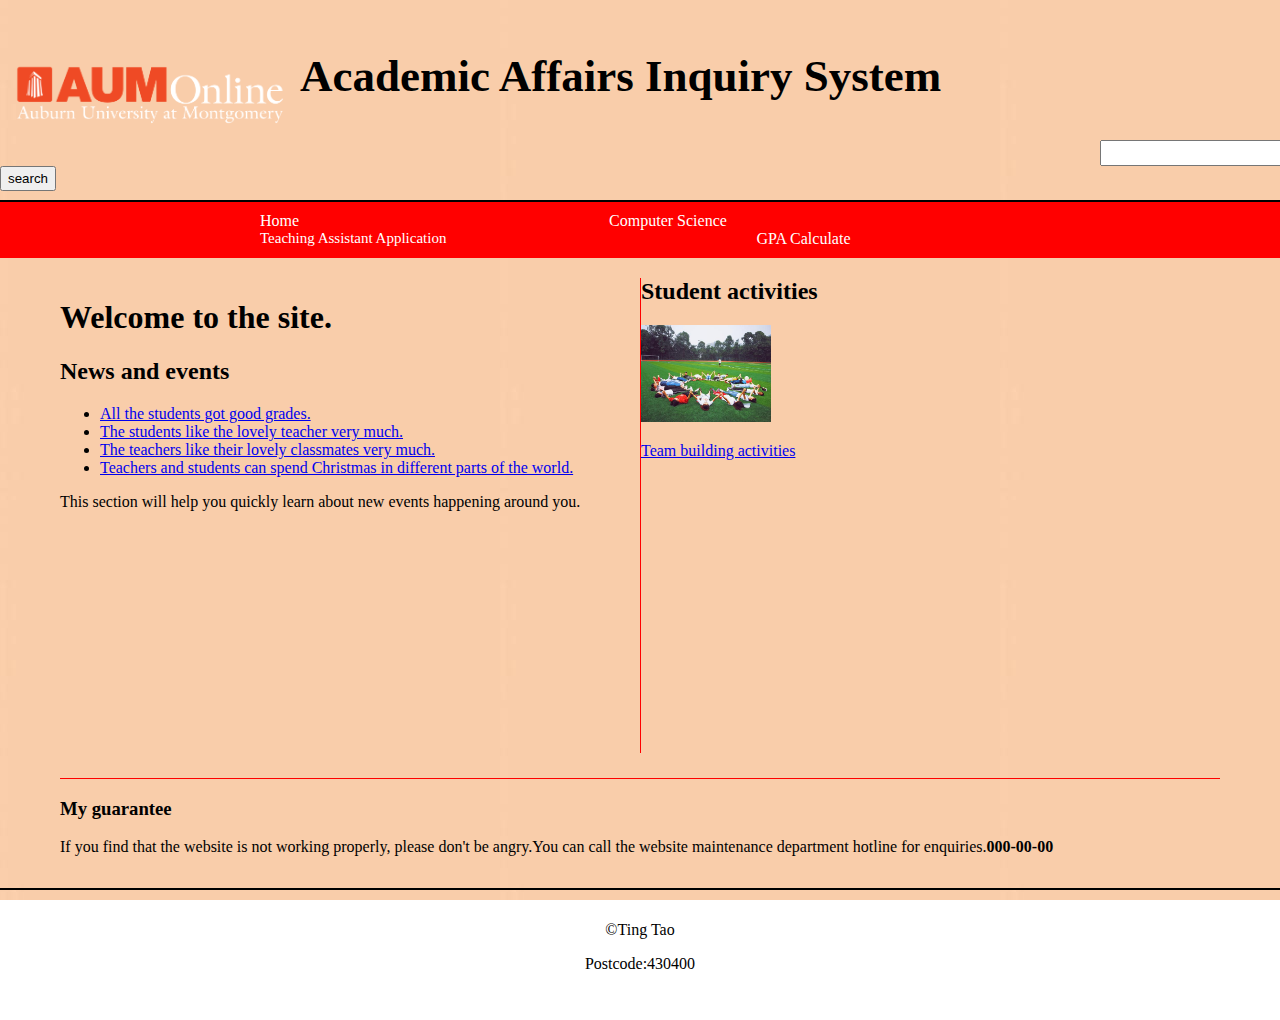
<file: classproject/index.html>
<!DOCTYPE html>

<html lang="en">
<head>
	<meta charset="utf-8" />
	<title>Academic Affairs Inquiry System</title>
    <link rel="stylesheet" href="style/index.css">
    <script>
        function submit(){
            window.location.href="https://www.baidu.com/";
        }
    </script>
</head>
<body>
    <header>
        <img style="width: 300px;float: left;margin-left: auto" src="image/logo1.png">
        <h1 style="font-size: 45px;margin-top: 50px">Academic Affairs Inquiry System</h1>
        <input type="text" style="height: 20px;margin-left: 1100px"><input onclick="submit()" type="button" value="search" style="height: 25px">
    </header>
             <div>
        <nav id="nav_menu">
    <ul>
        <li style="margin-right: 90px"class="b2"><a href="index.html" class="b1">Home</a>
        </li>
        <li style="margin-right: 90px" class="b2"><a href="computer.html"  class="b1">Computer Science</a>
            <ul>
                <li><a href="#" class="b1" style="font-size: 15px">Program description</a></li>
                <li><a href="#" class="b1" style="font-size: 15px">Points of pride</a></li>
                <li><a href="#" class="b1" style="font-size: 15px">Degree to work</a></li>
                <li><a href="#" class="b1" style="font-size: 15px">Information</a></li>
            </ul>
        </li>
        <li style="margin-right: 90px;font-size: 15px" class="b2"><a href="form.html" class="b1">Teaching Assistant Application</a>
            <ul>
                <li class="b2"><a style="font-size: 10px" href="#" class="b1">About us </a></li>
                <li class="b2"><a style="font-size: 10px" href="#" class="b1">Input information</a></li>
                <li class="b2"><a style="font-size: 10px" href="#" class="b1">Email us</a></li>
            </ul>
        </li>
        
        <li style="margin-right: 25px" class="b2"><a href="GPA.html" class="b1">GPA Calculate</a>
        <ul>
            <li class="b2"><a style="font-size: 12px" href="#" class="b1">Calculate grades</a></li>
            <li class="b2"><a style="font-size: 12px" href="#" class="b1">Contact us</a></li>
        </ul>
        </li>
            </ul>
  </nav>
    </div>
    <main>
        <div style="width: 100%;height: 500px;border-bottom: 1px solid
                    red">
            <div style="width: 50%;height: 475px;border-right: 1px solid red;float: left">
            <h1>Welcome to the site. </h1>
            <h2>News and events</h2>
                <ul>
                <li><a href="#.html">All the students got good grades.</a></li>
                <li><a href="#.html">The students like the lovely teacher very much.</a></li>
                <li><a href="#.html">The teachers like their lovely classmates very much.</a></li>
                <li><a href="#">Teachers and students can spend Christmas in different parts of the world.</a></li>
                </ul>
            <p>This section will help you quickly learn about new events happening around you.</p>
            
        </div>
            <div>
            <h2>Student activities</h2>
            <img src="image/activity.jpg"width=130px/>
            <p><a href="activity.html">Team building activities</a></p>
            </div>
    </div>
            <h3>My guarantee</h3>

            <p>If you find that the website is not working properly, please don't be angry.You can call the website maintenance department hotline for enquiries.<strong>000-00-00</strong></p>	
        
    </main>
    <footer>
        
        
            <p>&copy;Ting Tao</p>
            <p>Postcode:430400</p>
        
       
    </footer>
  </body>
  </html>
</file>
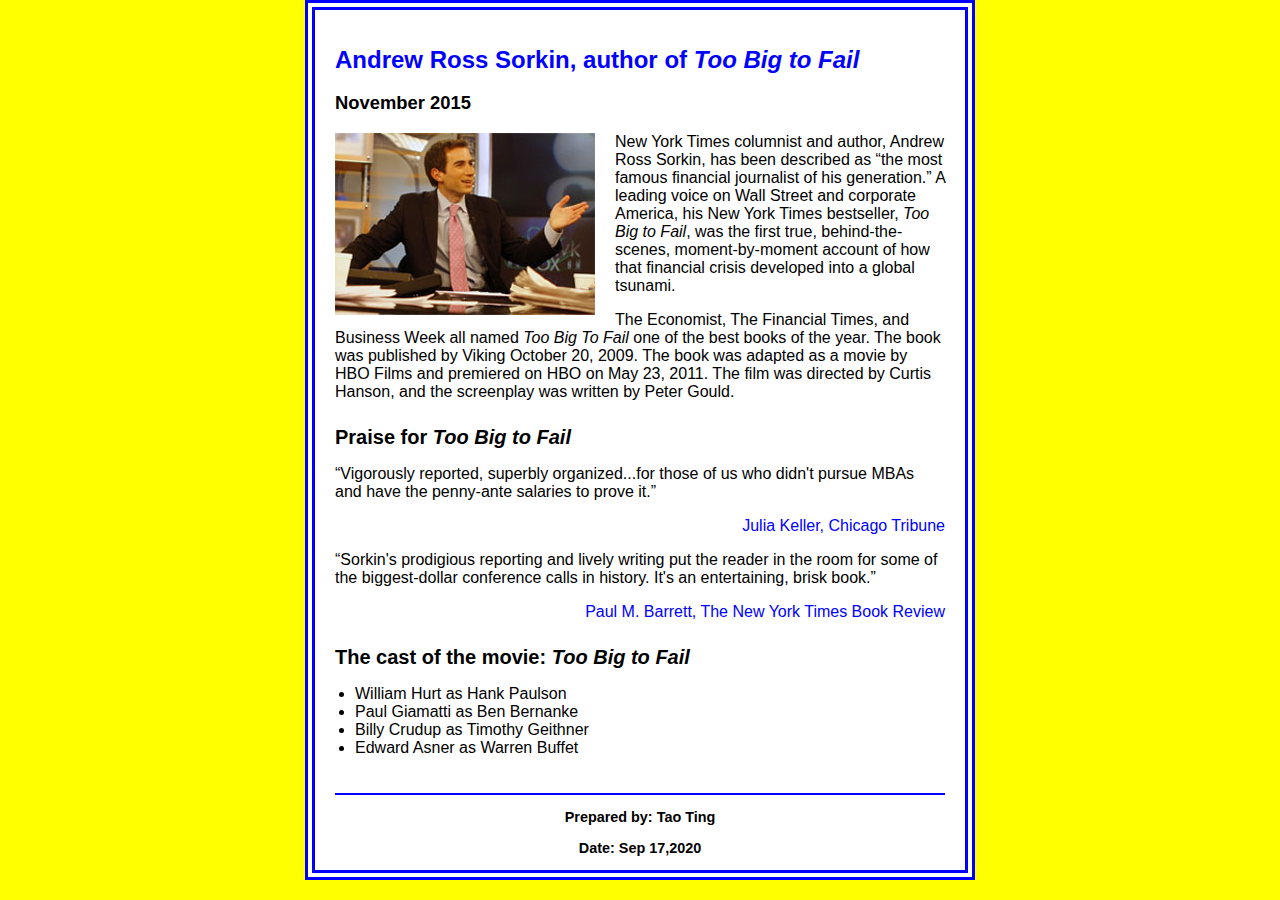
<file: Week3/index.html>
<!DOCTYPE html>
<html lang="en">

<head>
	<meta charset="utf-8">
	<title>San Joaquin Valley Town Hall</title>
	<link rel="stylesheet" href="index.css">

</head>
<body>
	<main>
		<h1>Andrew Ross Sorkin, author of <i>Too Big to Fail</i></h1>
		<h3>November 2015</h3>
		<img src="sorkin_desk260.jpg" alt="Andrew Ross Sorkin" width="260">
		<p>New York Times columnist and author, Andrew Ross Sorkin, has been described as <q>the most famous financial journalist of his generation.</q> A leading voice on Wall Street and corporate America, his New York Times bestseller, <i>Too Big to Fail</i>, was the first true, behind-the-scenes, moment-by-moment account of how that financial crisis developed into a global tsunami.</p>
		<p>The Economist, The Financial Times, and Business Week all named <i>Too Big To Fail</i> one of the best books of the year. The book was published by Viking October 20, 2009. The book was adapted as a movie by HBO Films and premiered on HBO on May 23, 2011. The film was directed by Curtis Hanson, and the screenplay was written by Peter Gould.</p>
		
		<h2>Praise for <i>Too Big to Fail</i></h2>
		<blockquote>&ldquo;Vigorously reported, superbly organized...for those of us who didn't pursue MBAs and have the penny-ante salaries to prove it.&rdquo;</blockquote>
		<p class="hbue" id="cite1"><cite>Julia Keller, Chicago Tribune</cite></p>
		<blockquote>&ldquo;Sorkin's prodigious reporting and lively writing put the reader in the room for some of the biggest-dollar conference calls in history. It's an entertaining, brisk book.&rdquo;</blockquote>
		<p class="hbue" id="cite2"><cite>Paul M. Barrett, The New York Times Book Review</cite></p>
		
		<h2>The cast of the movie: <i>Too Big to Fail</i></h2>
		<ul>
			<li>William Hurt as Hank Paulson</li>
			<li>Paul Giamatti as Ben Bernanke</li>
			<li>Billy Crudup as Timothy Geithner</li>
			<li>Edward Asner as Warren Buffet</li>
		</ul>
	</main>
	<footer>
		<p>Prepared by: Tao Ting</p>
		<p>Date: Sep 17,2020</p>
	</footer>
</body>
</html>
</file>
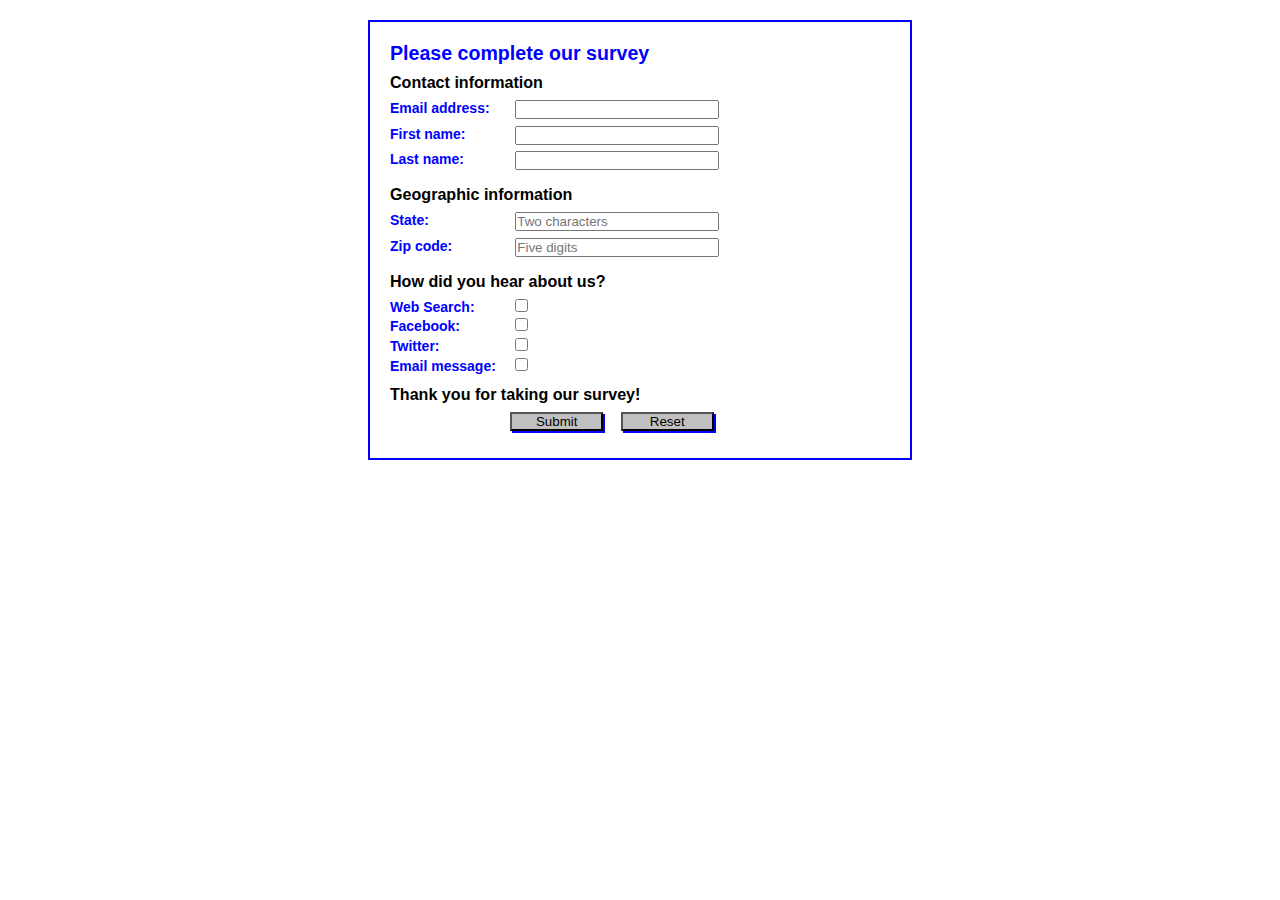
<file: Week4 survey/index.html>
<!DOCTYPE HTML>
<html lang="en">
<head>
	<meta charset="utf-8">
    <title>Complete a Form</title>
    <style>
    	* {
    		margin: 0;
    		padding: 0;
    	}
		body {
			font: 87.5% Arial, Helvetica, sans-serif;
			width: 500px;
		    margin: 20px auto;
		    padding: 20px;
		    border: 2px solid blue;
		}
		h1 {
			color: blue; 
			font-size: 140%;
		}
		h2 {
			font-size: 115%;
			padding: .5em 0;
		}
		label {
			color: blue;
			float: left;
			width: 8em;
			font-weight: bold;
			text-align: left;
		}
		input {
			width: 15em;
			margin: 0 0 .5em 1em;
		}
		#button, #reset {
			width: 7em;
			background-color: silver;
			box-shadow: 2px 2px 0 blue; }
		#button {
			margin-left: 9em;
		}
        input[type="checkbox"] {
            width: 13px;
        }
	</style>
</head>

<body>
<h1>Please complete our survey</h1>
<form name="myform" action="survey.php" method="post">
	
	<h2>Contact information</h2>
	<label for="email">Email address:</label>
    <input type="email" name="email" id="email"><br>
    <label for="firstname">First name:</label>
    <input type="text" name="firstname" id="firstname"><br>
    <label for="lastname">Last name:</label>
    <input type="text" name="lastname" id="lastname"><br>
    
    <h2>Geographic information</h2>
    <label for="state">State:</label>
    <input type="text" name="state" id="state" placeholder="Two characters" pattern="[A-Za-z]{2}"><br>
    <label for="zipcode">Zip code:</label>
    <input type="text" name="zipcode" id="zipcode" placeholder="Five digits" pattern="\d{5}"><br>
    
    <h2>How did you hear about us?</h2>
    <label for="websearch">Web Search:</label>
    <input type="checkbox" value="websearch" name="websearch" id="websearch"><br>
    <label for="facebook">Facebook:</label>
    <input type="checkbox" value="facebook" name="facebook" id="facebook"><br>
    <label for="twitter">Twitter:</label>
    <input type="checkbox" value="twitter" name="twitter" id="twitter"><br>
    <label for="emailmessage">Email message:</label>
    <input type="checkbox" value="emailmessage" name="emailmessage" id="emailmessage"><br>
    
    <h2>Thank you for taking our survey!</h2>
    <input type="submit" name="button" id="button" value="Submit">
    <input type="reset" name="reset" id="reset"> 
</form>
</body>
</html>
</file>
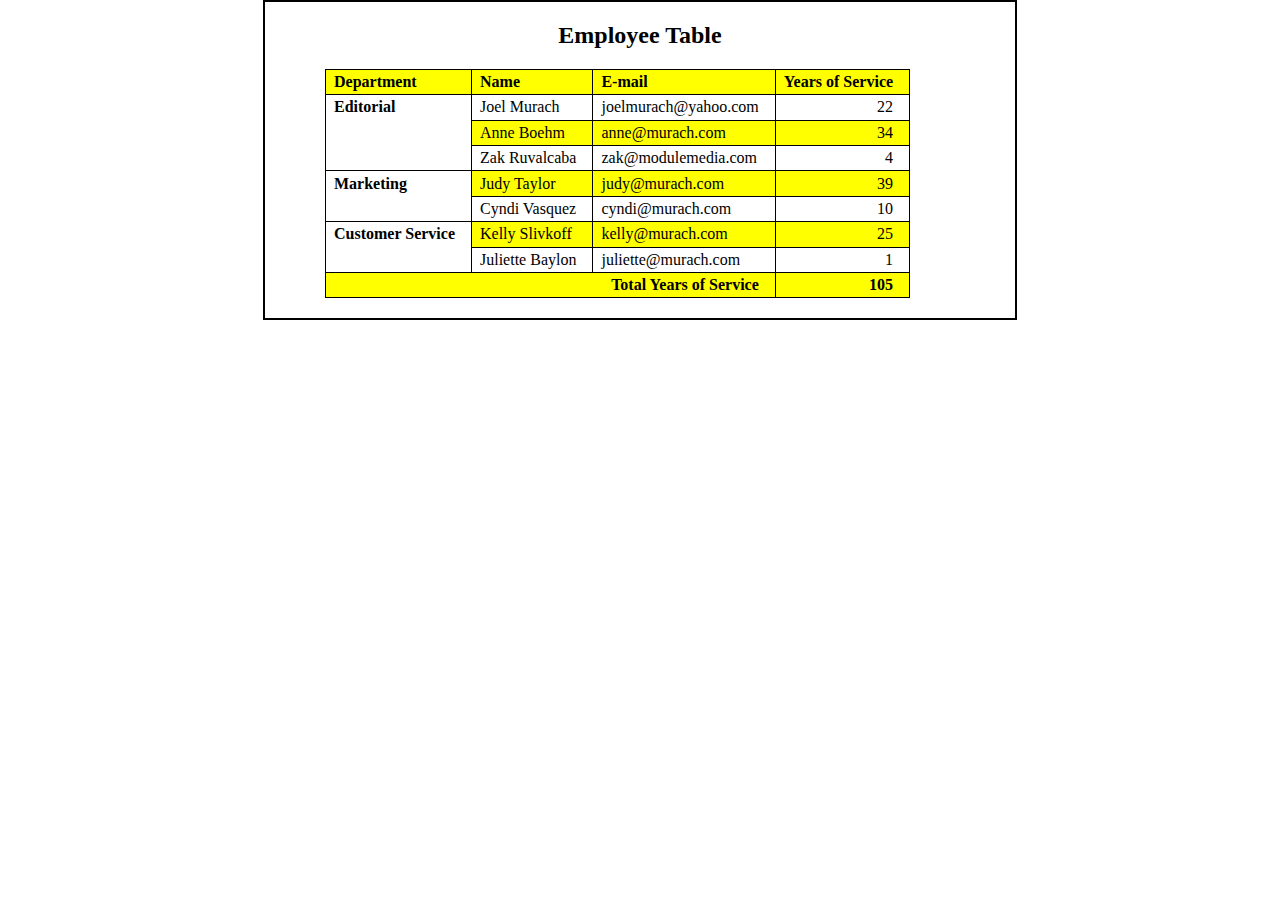
<file: Week4 table/index.html>
<!DOCTYPE html>
<html>
<head>
    <meta charset="utf-8">
    <title>Employee table</title>
	<style>
		body {
			width: 750px;
			margin: 0 auto;
            font-family: "Times New Roman";
            border: 2px solid black;
		}
		table {
			border-collapse: collapse;
			border: 1px solid black;
			margin: 20px;
		}
		thead {
			background-color: yellow;
		}
		th, td {
			border: 1px solid black;
			padding: .2em 1em .2em .5em;
			text-align: left;
			vertical-align: middle;
		}
		.right {
			text-align: right;
		}
		tbody tr:nth-child(even) td {
			background-color: yellow;
		}
        figcaption {
            text-align: center;
        }
        .rowspan {
            background-color: white !important;
            font-weight: bold;
            vertical-align: top;
        }
        .colspan {
            text-align: right;
            font-weight: bold;
        }
	</style>
</head>

<body>
    <figure>
    <figcaption><h2>Employee Table</h2></figcaption>
<table>
    <thead>
		<tr>
            <th>Department</th>
			<th>Name</th>
			<th>E-mail</th>
			<th class="right">Years of Service</th>
		</tr>
	</thead>
	<tbody>
		<tr>
            <td rowspan="3" class="rowspan">Editorial</td>
			<td>Joel Murach</td>
			<td>joelmurach@yahoo.com</td>
			<td class="right">22</td>
		</tr>
		<tr>
			<td>Anne Boehm</td>
			<td>anne@murach.com</td>
			<td class="right">34</td>
		</tr>
		<tr>
			<td>Zak Ruvalcaba</td>
			<td>zak@modulemedia.com</td>
			<td class="right">4</td>
		</tr>
		<tr>
            <td rowspan="2" class="rowspan">Marketing</td>
			<td>Judy Taylor</td>
			<td>judy@murach.com</td>
			<td class="right">39</td>
		</tr>
		<tr>
			<td>Cyndi Vasquez</td>
			<td>cyndi@murach.com</td>
			<td class="right">10</td>
		</tr>
		<tr>
            <td rowspan="2" class="rowspan">Customer Service</td>
			<td>Kelly Slivkoff</td>
			<td>kelly@murach.com</td>
			<td class="right">25</td>
		</tr>
		<tr>
			<td>Juliette Baylon</td>
			<td>juliette@murach.com</td>
			<td class="right">1</td>
		</tr>
        <tr>
             <td colspan="3" class="colspan">Total Years of Service</td>
             <td class="colspan">105</td>
          </tr>
	</tbody>
</table>
    </figure>
</body>
</html>
</file>
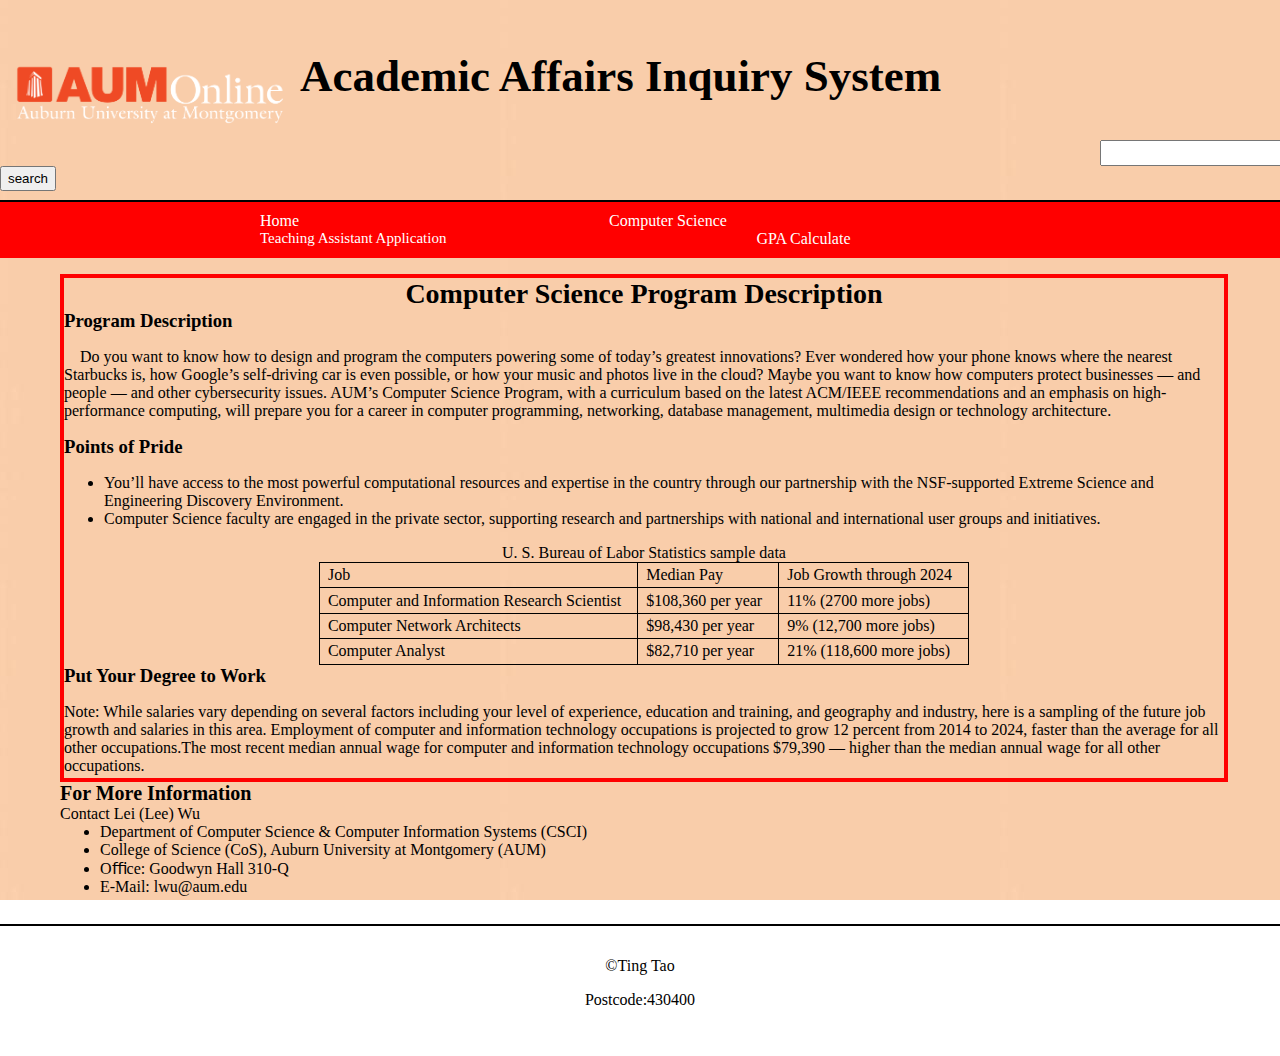
<file: classproject/computer.html>
<!DOCTYPE html>

<html lang="en">
<head>
	<meta charset="utf-8" />
	<title>Computer</title>
    <link rel="stylesheet" href="style/index.css">
    <link rel="stylesheet" href="style/computer.css">
    <script>
        function submit(){
            window.location.href="https://www.baidu.com/";
        }
    </script>
</head>
<body>
    <header>
        <img style="width: 300px;float: left;margin-left: auto" src="image/logo1.png">
        <h1 style="font-size: 45px;margin-top: 50px">Academic Affairs Inquiry System</h1>
        <input type="text" style="height: 20px;margin-left: 1100px"><input onclick="submit()" type="button" value="search" style="height: 25px">
    </header>
             <div>
        <nav id="nav_menu">
    <ul>
        <li style="margin-right: 90px"class="b2"><a href="index.html" class="b1">Home</a>
        </li>
        <li style="margin-right: 90px" class="b2"><a href="computer.html"  class="b1">Computer Science</a>
            <ul>
                <li><a href="#" class="b1" style="font-size: 15px">Program description</a></li>
                <li><a href="#" class="b1" style="font-size: 15px">Points of pride</a></li>
                <li><a href="#" class="b1" style="font-size: 15px">Degree to work</a></li>
                <li><a href="#" class="b1" style="font-size: 15px">Information</a></li>
            </ul>
        </li>
        <li style="margin-right: 90px;font-size: 15px" class="b2"><a href="form.html" class="b1">Teaching Assistant Application</a>
            <ul>
                <li class="b2"><a style="font-size: 10px" href="#" class="b1">About us </a></li>
                <li class="b2"><a style="font-size: 10px" href="#" class="b1">Input information</a></li>
                <li class="b2"><a style="font-size: 10px" href="#" class="b1">Email us</a></li>
            </ul>
        </li>
        
        <li style="margin-right: 25px" class="b2"><a href="GPA.html" class="b1">GPA Calculate</a>
        <ul>
            <li class="b2"><a style="font-size: 12px" href="#" class="b1">Calculate grades</a></li>
            <li class="b2"><a style="font-size: 12px" href="#" class="b1">Contact us</a></li>
        </ul>
        </li>
            </ul>
  </nav>
    </div>
    <main>
            <div style="float: left;width: 100%;height: 500px;border: 4px solid red">
            <h6 style="font-size: 28px;text-align: center;margin-bottom: inherit;margin-top: inherit"><B>Computer Science Program Description</B></h6>
            <h3 style="margin-bottom: 0px;margin-top: 0px">Program Description</h3>
            <p>&nbsp;&nbsp;&nbsp;&nbsp;Do you want to know how to design and program the computers powering some of today’s greatest innovations? Ever wondered how your phone knows where the nearest Starbucks is, how Google’s self-driving car is even possible, or how your music and photos live in the cloud? Maybe you want to know how computers protect businesses — and people — and other cybersecurity issues. AUM’s Computer Science Program, with a curriculum based on the latest ACM/IEEE recommendations and an emphasis on high-performance computing, will prepare you for a career in computer programming, networking, database management, multimedia design or technology architecture.</p>
                <h3 style="margin-bottom: 0px;margin-top: 0px">Points of Pride</h3>
            <ul>
                <li>You’ll have access to the most powerful computational resources and expertise in the country through our partnership with the NSF-supported Extreme Science and Engineering Discovery Environment.</li>
                <li>Computer Science faculty are engaged in the private sector, supporting research and partnerships with national and international user groups and initiatives.</li>
            </ul>     
        
            <figcaption align="center">U. S. Bureau of Labor Statistics sample data</figcaption>
            <table style="text-align: center;border: 1px solid black;" align="center">
                <style>
                    td{
                     border: 1px solid black;
			         padding: .2em 1em .2em .5em;
			         text-align: left;
			         vertical-align: middle;
		            }
                    table {
			         border-collapse: collapse;
			         border: 1px solid black;
			         
		            }
                </style>
                <tr>
                    <td>Job</td>
                    <td>Median Pay</td>
                    <td>Job Growth through 2024 </td>
                </tr>
                 <tr>
                    <td>Computer and Information Research Scientist</td>
                    <td>$108,360 per year</td>
                    <td>11% (2700 more jobs)</td>
                </tr>
                 <tr>
                    <td>Computer Network Architects</td>
                    <td>$98,430 per year</td>
                    <td>9% (12,700 more jobs)</td>
                </tr>
                 <tr>
                    <td>Computer Analyst</td>
                    <td>$82,710 per year</td>
                    <td>21% (118,600 more jobs)</td>
                </tr>
            </table>
       
            <h3 style="margin-bottom: 0px;margin-top: 0px">Put Your Degree to Work</h3>
            <p >Note: While salaries vary depending on several factors including your level of experience, education and training, and geography and industry, here is a sampling of the future job growth and salaries in this area. Employment of computer and information technology occupations is projected to grow 12 percent from 2014 to 2024, faster than the average for all other occupations.The most recent median annual wage for computer and information technology occupations $79,390 — higher than the median annual wage for all other occupations.</p>
        </div>
            <h6 style="margin-bottom: inherit;margin-top: inherit;font-size: 20px">For More Information</h6>
            <p style="margin-bottom: inherit;margin-top: inherit">Contact Lei (Lee) Wu</p>
            <ul style="margin-bottom: inherit;margin-top: inherit">
                <li style="margin-bottom: inherit;margin-top: inherit">Department of Computer Science & Computer Information Systems (CSCI)</li>
                <li style="margin-bottom: inherit;margin-top: inherit">College of Science (CoS), Auburn University at Montgomery (AUM)</li>
                <li style="margin-bottom: inherit;margin-top: inherit">Oﬃce: Goodwyn Hall 310-Q</li>
                <li style="margin-bottom: inherit;margin-top: inherit">E-Mail: lwu@aum.edu</li>
            </ul>
        
    </main>
     <footer>
        
        
            <p>&copy;Ting Tao</p>
            <p>Postcode:430400</p>
        
       
    </footer>
  </body>
  </html>
</file>
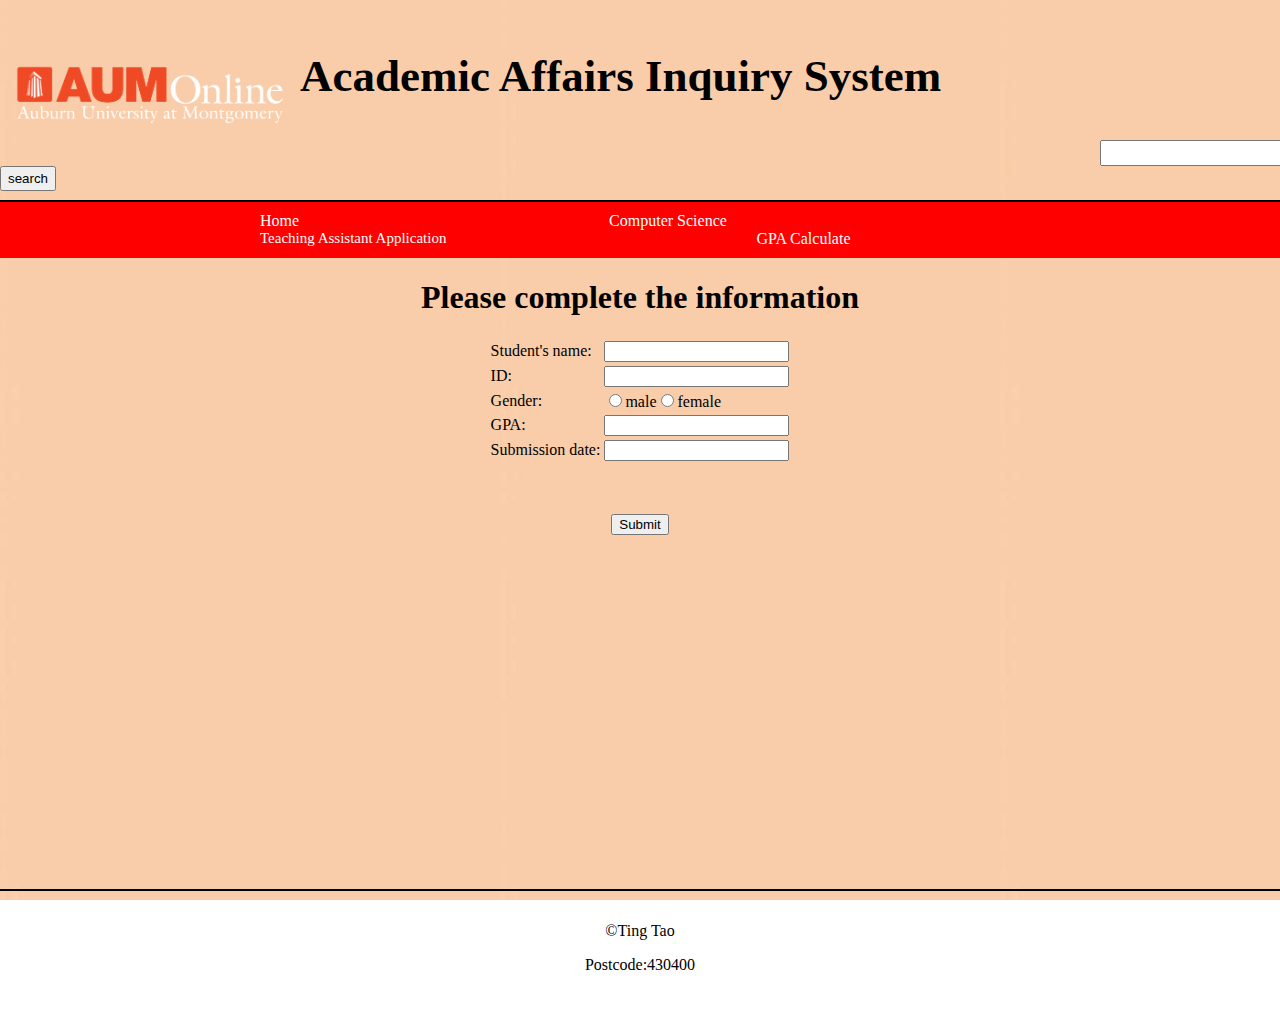
<file: classproject/form.html>
<!DOCTYPE html>

<html lang="en">
<head>
	<meta charset="utf-8" />
	<title>Form</title>
    <link rel="stylesheet" href="style/index.css">
    <link rel="stylesheet" href="style/form.css">
    <script>
        function submit(){
            window.location.href="https://www.baidu.com/";
        }
        function submit_form(){
            window.location.href="survey_data.html";
        }
    </script>
</head>
<body>
    <header>
        <img style="width: 300px;float: left;margin-left: auto" src="image/logo1.png">
        <h1 style="font-size: 45px;margin-top: 50px">Academic Affairs Inquiry System</h1>
        <input type="text" style="height: 20px;margin-left: 1100px"><input onclick="submit()" type="button" value="search" style="height: 25px">
    </header>
             <div>
        <nav id="nav_menu">
    <ul>
        <li style="margin-right: 90px"class="b2"><a href="index.html" class="b1">Home</a>
        </li>
        <li style="margin-right: 90px" class="b2"><a href="computer.html"  class="b1">Computer Science</a>
            <ul>
                <li><a href="#" class="b1" style="font-size: 15px">Program description</a></li>
                <li><a href="#" class="b1" style="font-size: 15px">Points of pride</a></li>
                <li><a href="#" class="b1" style="font-size: 15px">Degree to work</a></li>
                <li><a href="#" class="b1" style="font-size: 15px">Information</a></li>
            </ul>
        </li>
        <li style="margin-right: 90px;font-size: 15px" class="b2"><a href="form.html" class="b1">Teaching Assistant Application</a>
            <ul>
                <li class="b2"><a style="font-size: 10px" href="#" class="b1">About us </a></li>
                <li class="b2"><a style="font-size: 10px" href="#" class="b1">Input information</a></li>
                <li class="b2"><a style="font-size: 10px" href="#" class="b1">Email us</a></li>
            </ul>
        </li>
        
        <li style="margin-right: 25px" class="b2"><a href="GPA.html" class="b1">GPA Calculate</a>
        <ul>
            <li class="b2"><a style="font-size: 12px" href="#" class="b1">Calculate grades</a></li>
            <li class="b2"><a style="font-size: 12px" href="#" class="b1">Contact us</a></li>
        </ul>
        </li>
            </ul>
  </nav>
    </div>
    <main>
        <div align="center">
            <h1>Please complete the information</h1>
            <table>
                <tr>
                    <td>Student's name:</td>
                    <td><input type="text"></td>
                </tr>
                <tr>
                    <td>ID:</td>
                    <td><input type="text"</td>
                </tr>
                <tr>
                    <td>Gender:</td>
                    <td><input type="radio" name="radiogroup1">male<input type="radio" name="radiogroup1">female</td>
                </tr>
                <tr>
                    <td>GPA:</td>
                    <td><input type="text"></td>
                </tr>
                <tr>
                    <td>Submission date:</td>
                    <td><input type="text"></td>
                </tr>
            </table>
            <input type="button" value="Submit" style="margin-top: 50px" onclick="submit_form()">
        </div>
    </main>
     <footer>
        
        
            <p>&copy;Ting Tao</p>
            <p>Postcode:430400</p>
        
       
    </footer>
  </body>
  </html>
</file>
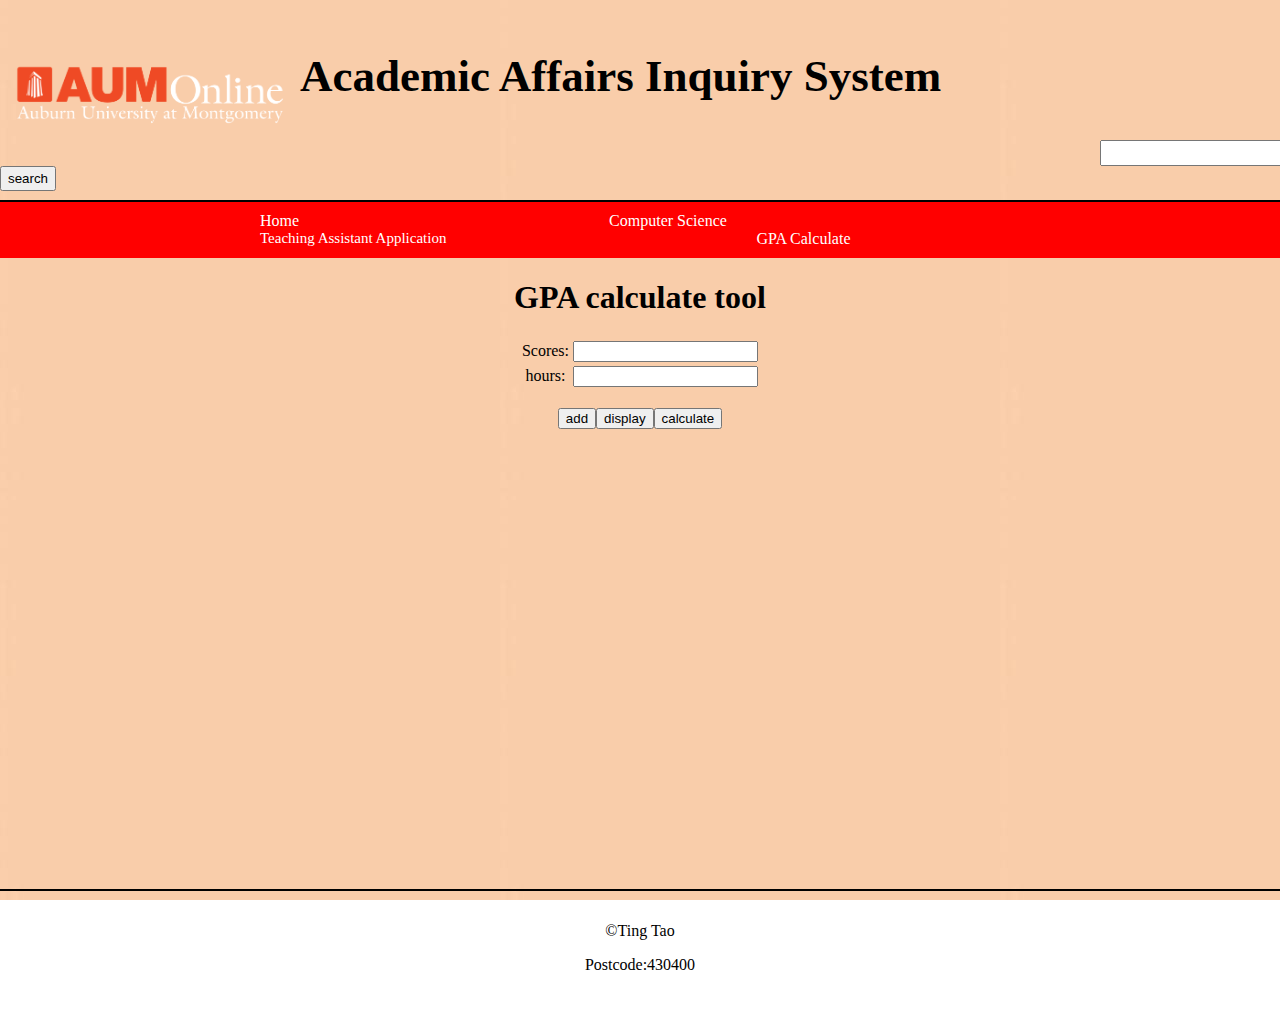
<file: classproject/GPA.html>
<!DOCTYPE html>

<html lang="en">
<head>
	<meta charset="utf-8" />
	<title>GPA</title>
    <link rel="stylesheet" href="style/index.css">
    <link rel="stylesheet" href="style/gpa.css">
    <script>
        function submit(){
            window.location.href="https://www.baidu.com/";
        }
    </script>
    <script src="js/gpa.js"></script>
</head>
<body>
    <header>
        <img style="width: 300px;float: left;margin-left: auto" src="image/logo1.png">
        <h1 style="font-size: 45px;margin-top: 50px">Academic Affairs Inquiry System</h1>
        <input type="text" style="height: 20px;margin-left: 1100px"><input onclick="submit()" type="button" value="search" style="height: 25px">
    </header>
              <div>
        <nav id="nav_menu">
    <ul>
        <li style="margin-right: 90px"class="b2"><a href="index.html" class="b1">Home</a>
        </li>
        <li style="margin-right: 90px" class="b2"><a href="computer.html"  class="b1">Computer Science</a>
            <ul>
                <li><a href="#" class="b1" style="font-size: 15px">Program description</a></li>
                <li><a href="#" class="b1" style="font-size: 15px">Points of pride</a></li>
                <li><a href="#" class="b1" style="font-size: 15px">Degree to work</a></li>
                <li><a href="#" class="b1" style="font-size: 15px">Information</a></li>
            </ul>
        </li>
        <li style="margin-right: 90px;font-size: 15px" class="b2"><a href="form.html" class="b1">Teaching Assistant Application</a>
            <ul>
                <li class="b2"><a style="font-size: 10px" href="#" class="b1">About us </a></li>
                <li class="b2"><a style="font-size: 10px" href="#" class="b1">Input information</a></li>
                <li class="b2"><a style="font-size: 10px" href="#" class="b1">Email us</a></li>
            </ul>
        </li>
        
        <li style="margin-right: 25px" class="b2"><a href="GPA.html" class="b1">GPA Calculate</a>
        <ul>
            <li class="b2"><a style="font-size: 12px" href="#" class="b1">Calculate grades</a></li>
            <li class="b2"><a style="font-size: 12px" href="#" class="b1">Contact us</a></li>
        </ul>
        </li>
            </ul>
  </nav>
    </div>
    <main style="text-align: center">
        <h1>GPA calculate tool</h1>
        <table align="center">
            <tr>
                <td>Scores:</td>
                <td><input type="text" id="scores"></td>
            </tr>
            <tr>
                <td>hours:</td>
                <td><input type="text" id="hours"></td>
            </tr>
        </table>
      <table id="scores_table">
        </table><br>
        <input type="button" value="add" id="add"><input type="button" value="display" id="display"><input type="button" value="calculate" id="calculate">
    </main>
     <footer>
        
        
            <p>&copy;Ting Tao</p>
            <p>Postcode:430400</p>
        
       
    </footer>
  </body>
  </html>
</file>
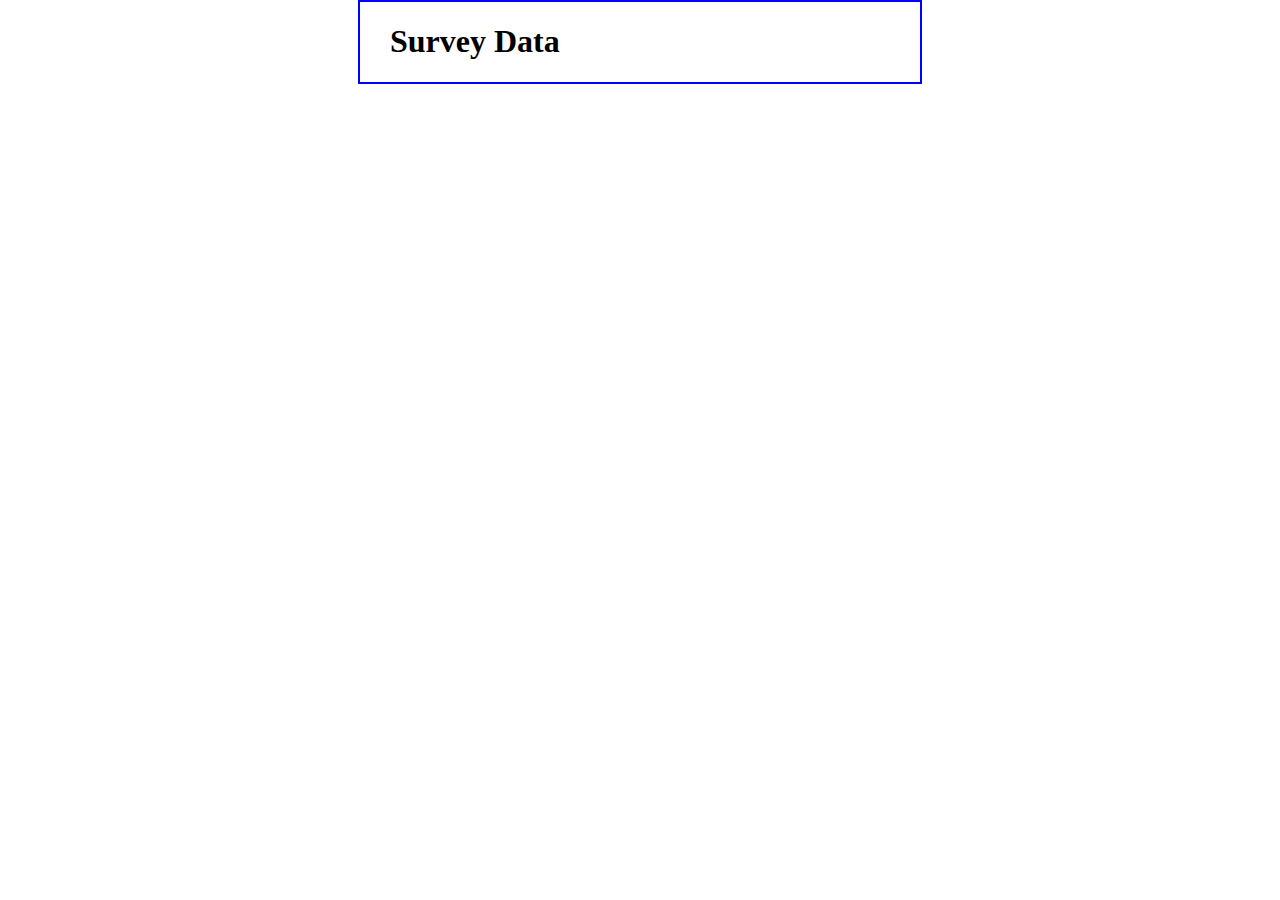
<file: classproject/survey_data.html>
<!DOCTYPE html>
<html>
<head>
<title>Survey Data</title>
<style>
    body {
    	width: 500px;
    	margin: 0 auto;
    	padding: 0 30px;
    	border: 2px solid blue;
    }
    dt {
        font-weight: bold;
    }
</style>
<script type="text/javascript">
//<![CDATA[
var decode = function ( text ) {
    text = text.replace(/\+/g, " ");
    text = text.replace(/%[a-fA-F0-9]{2}/g, 
        function ( text ) {
            return String.fromCharCode( "0x" + text.substr(1,2));
        }
    );
    return text;
}
    
var display_data = function () {
    var query = location.search.replace("?", "");
    if ( query == "" ) return;
    
    var fields = query.split("&");
    
    if ( fields.length == 0 ) {
        document.write("<p>No data was submitted.</p>");
    } else {
        document.write("<dl>");
        var field_parts;
        for ( var i in fields ) {
            field_parts = fields[i].split("=");
            field_parts[0] = decode( field_parts[0] );
            field_parts[1] = decode( field_parts[1] );
            document.write("<dt>" + field_parts[0] + "</dt>");
            document.write("<dd>" + field_parts[1] + "</dd>");
        }
        document.write("</dl>");
    }
}
//]]>
</script>
</head>

<body>
    <h1>Survey Data</h1>
    <script>display_data();</script>
</body>
</html>
</file>
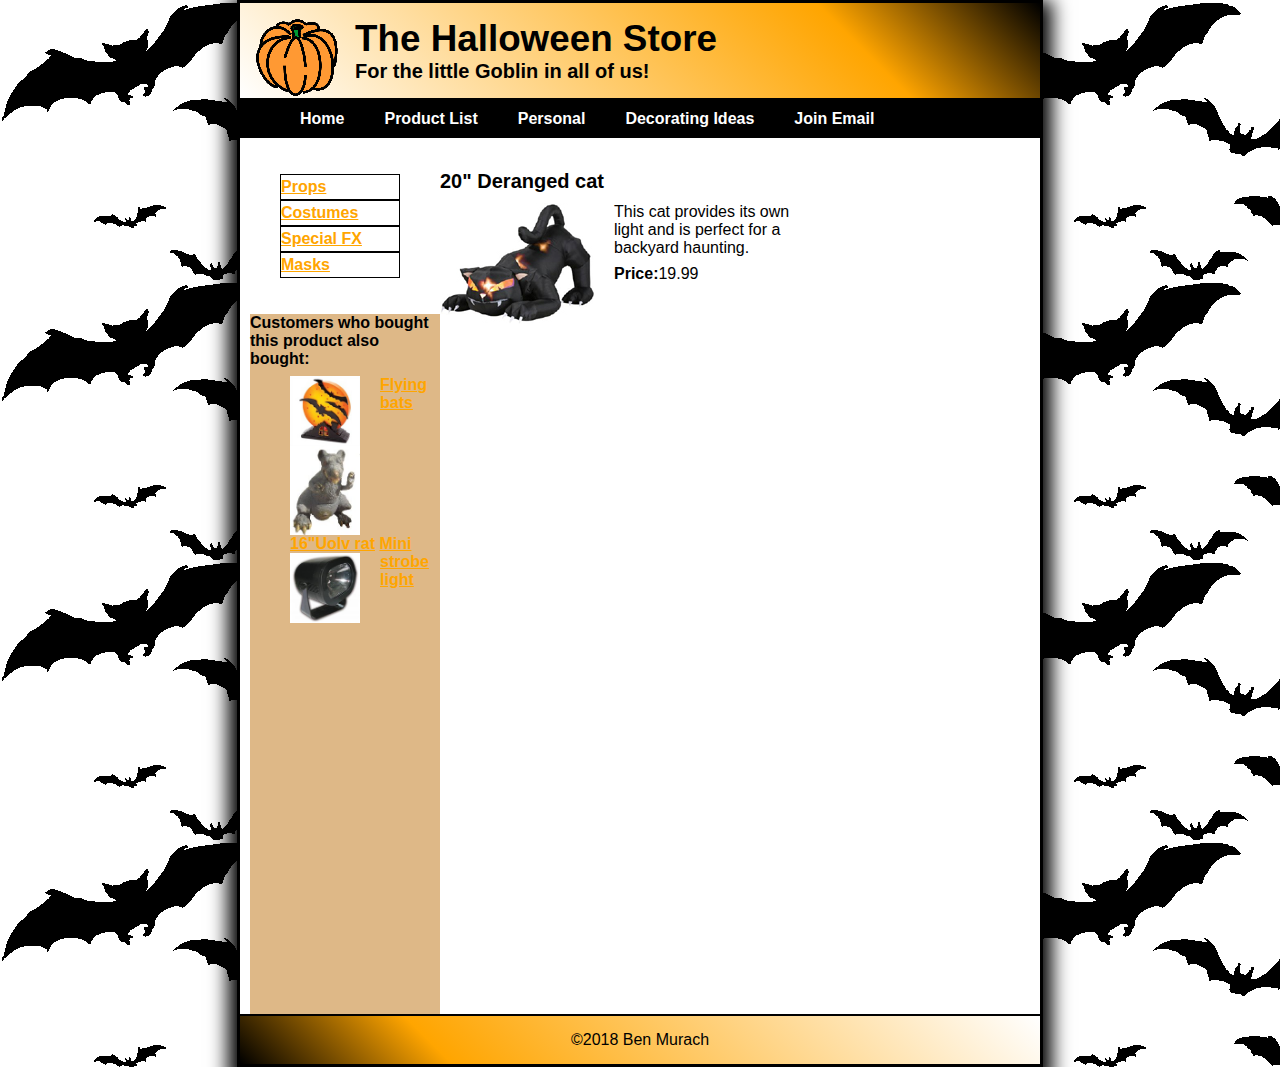
<file: Homework1-Tao Ting/cat.html>
<!DOCTYPE html>

<html lang="en">
<head>
	<meta charset="utf-8" />
	<title>Halloween Store</title>
    <link rel="stylesheet"href="main.css">
    <link rel="stylesheet"href="product.css">
</head>

<body>
    <header>
      <img src="images/pumpkin.gif"/>
      <h2>The Halloween Store</h2>
      <h3>For the little Goblin in all of us!</h3>
    </header>
    
    <main>
            <nav id="nav_menu">
        <ul>
            <li><a href="index.html">Home</a></li>
            <li><a href="#">Product List</a></li>
            <li><a href="members.html"class="current">Personal</a></li>
            <li class="lastitem"><a href="aboutus.html">Decorating Ideas</a>
                <ul>
                    <li><a href="#">Outdoor</a></li>
                    <li><a href="#">Indoor</a></li>
                    <li><a href="#">Table</a></li>
                    <li><a href="#">Treats</a></li>
                </ul>
            </li>
            <li><a href="#">Join Email</a></li>
        </ul>
    </nav>
        
        <aside>
            <ul>
                <li><a href="props.html">Props</a></li>
                <li><a href="costumes.html">Costumes</a></li>
                <li><a href="special.html">Special FX</a></li>
                <li><a href="masks.html">Masks</a></li>
            </ul>
        </aside>
        
        <section>
            
            <h2>20" Deranged cat</h2>
            <img src="images/cat1.jpg"/>
            <p>This cat provides its own <br>light and is perfect for a<br> backyard haunting.</p>
            <p><strong>Price:</strong>19.99</p>
         </section>    
            <div>
                <p><b>Customers who bought<br>this product also<br> bought:</b></p>
                <ul>
                    <img src="images/flying_bats.jpg"/>
                    <a href="#">Flying bats</a>
                    <img src="images/rat1.jpg"/>
                    <a href="#">16"Uolv rat</a>
                    <img src="images/strobe1.jpg"/>
                    <a href="#">Mini strobe light</a>
                </ul>
            </div>
             
    </main>
    
    <footer>
        <p>&copy;2018 Ben Murach</p>
	</footer>
</body>
</html>
</file>
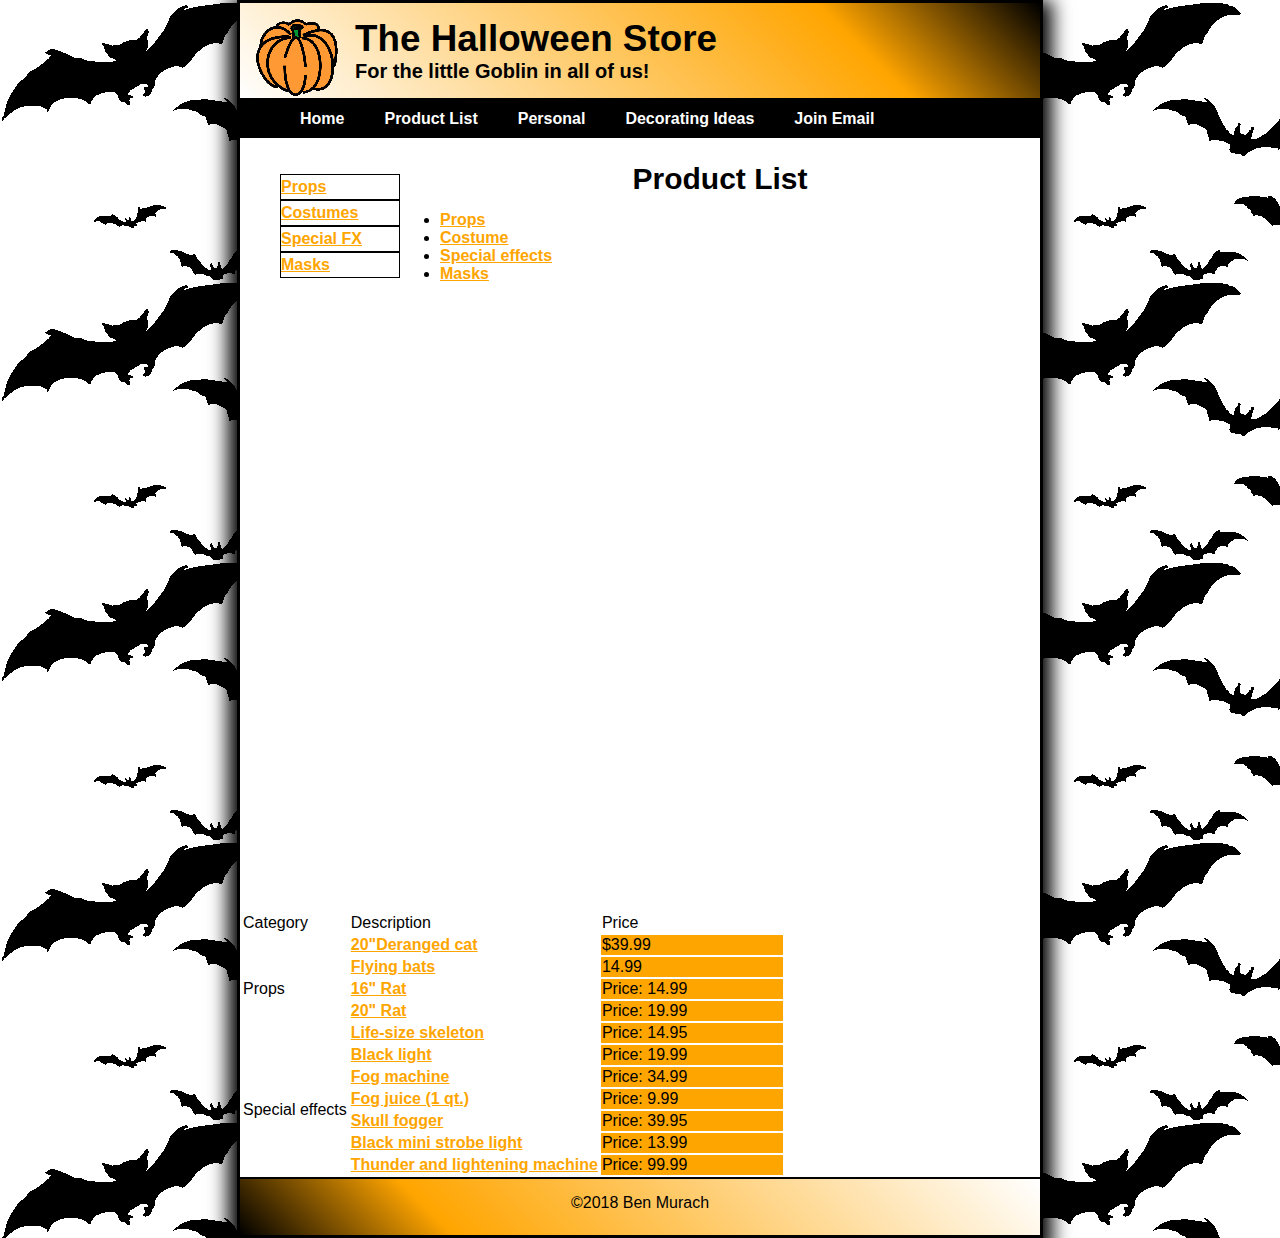
<file: Homework1-Tao Ting/list.html>
<!DOCTYPE html>

<html lang="en">
<head>
	<meta charset="utf-8" />
	<title>Halloween Store</title>
    <link rel="stylesheet"href="main.css">
    <link rel="stylesheet"href="list.css">
</head>

<body>
    <header>
      <img src="images/pumpkin.gif"/>
      <h2>The Halloween Store</h2>
      <h3>For the little Goblin in all of us!</h3>
    </header>
    
    <main>
            <nav id="nav_menu">
        <ul>
            <li><a href="index.html">Home</a></li>
            <li><a href="list.html">Product List</a></li>
            <li><a href="members.html"class="current">Personal</a></li>
            <li class="lastitem"><a href="aboutus.html">Decorating Ideas</a>
                <ul>
                    <li><a href="#">Outdoor</a></li>
                    <li><a href="#">Indoor</a></li>
                    <li><a href="#">Table</a></li>
                    <li><a href="#">Treats</a></li>
                </ul>
            </li>
            <li><a href="#">Join Email</a></li>
        </ul>
    </nav>
        
        <aside>
            <ul>
                <li><a href="props.html">Props</a></li>
                <li><a href="costumes.html">Costumes</a></li>
                <li><a href="special.html">Special FX</a></li>
                <li><a href="masks.html">Masks</a></li>
            </ul>
        </aside>
        <h2>Product List</h2>
           <main style="height:700px">
        <div style="float: left;height: 500px;width: 200px">
            <nav>
            <ul class=leftsec>
                <li><a href="products/props.html">Props</a></li>
                <li><a href="products/costume.html">Costume</a></li>
                <li><a href="products/special effects.html">Special effects</a></li>
                <li><a href="products/masks.html">Masks</a></li>
            </ul>
            </nav>
        </div> 
           </main>
    <table>
                <tr>
                    <td>Category</td>
                    <td>Description</td>
                    <td>Price</td>
                </tr>
                <tr>
                    <td rowspan="5">Props</td>
                    <td><a href="#">20"Deranged cat</a></td>
                    <td style="background-color: orange;width: 180px">$39.99</td>
                </tr>
                <tr>
                    
                    <td><a href="#">Flying bats</a></td>
                    <td style="background-color: orange">14.99</td>
                </tr>
                <tr>
                    
                    <td><a href="#">16" Rat</a></td>
                    <td style="background-color: orange">Price: 14.99</td>
                </tr>
                <tr>
                    
                    <td><a href="#">20" Rat</a></td>
                    <td style="background-color: orange">Price: 19.99</td>
                </tr>
                <tr>
                    
                    <td><a href="#">Life-size skeleton</a></td>
                    <td style="background-color: orange">Price: 14.95</td>
                </tr>
                <tr>
                    <td rowspan="6">Special effects</td>
                    <td><a href="#">Black light</a></td>
                    <td style="background-color: orange">Price: 19.99</td>
                </tr>
                <tr>
                    
                    <td><a href="#">Fog machine</a></td>
                    <td style="background-color: orange">Price: 34.99</td>
                </tr>
                <tr>
                    
                    <td><a href="#">Fog juice (1 qt.)</a></td>
                    <td style="background-color: orange">Price: 9.99</td>
                </tr>
                <tr>
                    
                    <td><a href="#">Skull fogger</a></td>
                    <td style="background-color: orange">Price: 39.95  </td>                    
                </tr>
                <tr>
                    
                    <td><a href="#">Black mini strobe light</a></td>
                    <td style="background-color: orange">Price: 13.99</td>
                </tr>
                <tr>
                    
                    <td><a href="#">Thunder and lightening machine</a></td>
                    <td style="background-color: orange">Price: 99.99</td>
                </tr>
            </table>
    <footer>
        <p>&copy;2018 Ben Murach</p>
	</footer>
    </main>
</body>
</html>
</file>
<file: classproject/style/index.css>
html{
    background-attachment: fixed;
    background-image: url(index.jpg) 
}
body{
    width: 100%;
    height: 770px;
    margin: auto;
}

header{
    height: 150px;
    border-bottom: 2px solid black;
}
main{
    height: 610px;
    margin-left: 60px;
    margin-right: 60px;
    
}

footer{
    height: 100px;
    border-top: 2px solid black;
}
#nav_menu ul{
    padding-top: 10px;
    padding-bottom: 10px;
    background-color: red;
    list-style: none;
    position: relative;
    margin-top: 0px;
    padding-bottom: 10px;
}
#nav_menu ul li{
    float: left;
    margin-left: 220px;
    margin-right: 220px;
}
#nav_menu ul li a{
    color: white;
    text-decoration: none;
}
#nav_menu ul ul{
    display: none;
    position: absolute;
    top: 26px;
    
}
#nav_menu ul ul li{
    float: none;
    margin-left: 0px;
    margin-top: 10px;
    margin-bottom: 10px;
}
#nav_menu ul ul li:hover{
    background-color: gray;
}
#nav_menu ul li:hover>ul{
    display: block;
}
#nav_menu>ul:after{
    content: "";
    display: block;
    clear: both;
}

.b1{
    text-decoration-line: none;
    text-align: center;
}
.B{
    text-decoration: none;
}
footer{
 text-align: center;
    clear: both;
    border-top: 2px solid black;
    padding: 15px;
}
</file>
<file: Week3/index.css>
html{
    background-color: yellow;
}

body{
    font-family: Arial,Helvetica,sans-serif;
    font-size: 100%;
    width: 650px;
    margin: auto;
    border: 10px double blue;
    background-color: white;
}

main{
    padding: 20px;
}

footer{
    border-top: 2px solid blue;
    margin-left: 20px;
    margin-right: 20px;
    font-size: 90%;
    font-weight: bold;
    text-align: center;
}

h1{
    font-size: 150%;
    color: blue;
}

h2{
    font-size: 125%;
    margin-top: 25px;
    margin-bottom: 15px;
}

h3{
    font-size: 115%;
}

blockquote{
    margin-left: 0px;
    margin-right: 0px;
}

ul{
    padding-left: 20px;
}

cite{
    color: blue;
    font-style: normal;
}

.hbue{
    text-align: right;
}

img{
    float:left;
    margin-right: 20px;
}
</file>
<file: classproject/style/computer.css>
html{
     background-attachment: fixed;
    background-image: url(index.jpg) 
}
body{
    width: 100%;
    height: 770px;
    margin: auto;
}

header{
    height: 150px;
    border-bottom: 2px solid black;
}
main{
    height: 650px;
}
footer{
 text-align: center;
    clear: both;
    border-top: 2px solid black;
    padding: 15px;
}
#nav_menu ul{
    padding-top: 10px;
    padding-bottom: 10px;
    background-color: red;
    list-style: none;
    position: relative;
    margin-top: 0px;
    padding-bottom: 10px;
}
#nav_menu ul li{
    float: left;
    margin-left: 220px;
    margin-right: 220px;
}
#nav_menu ul li a{
    color: white;
    text-decoration: none;
}
#nav_menu ul ul{
    display: none;
    position: absolute;
    top: 26px;
    
}
#nav_menu ul ul li{
    float: none;
    margin-left: 0px;
    margin-top: 10px;
    margin-bottom: 10px;
}
#nav_menu ul ul li:hover{
    background-color: gray;
}
#nav_menu ul li:hover>ul{
    display: block;
}
#nav_menu>ul:after{
    content: "";
    display: block;
    clear: both;
}

.b1{
    text-decoration-line: none;
    text-align: center;
}
.B{
    text-decoration: none;
}
</file>
<file: classproject/style/form.css>
html{
     background-attachment: fixed;
    background-image: url(index.jpg) 
}
body{
    width: 100%;
    height: 770px;
    margin: auto;
}

header{
    height: 150px;
    border-bottom: 2px solid black;
}
main{
    height: 610px;
}
footer{
 text-align: center;
    clear: both;
    border-top: 2px solid black;
    padding: 15px;
}
#nav_menu ul{
    padding-top: 10px;
    padding-bottom: 10px;
    background-color: red;
    list-style: none;
    position: relative;
    margin-top: 0px;
    padding-bottom: 10px;
}
#nav_menu ul li{
    float: left;
    margin-left: 220px;
    margin-right: 220px;
}
#nav_menu ul li a{
    color: white;
    text-decoration: none;
}
#nav_menu ul ul{
    display: none;
    position: absolute;
    top: 26px;
    
}
#nav_menu ul ul li{
    float: none;
    margin-left: 0px;
    margin-top: 10px;
    margin-bottom: 10px;
}
#nav_menu ul ul li:hover{
    background-color: gray;
}
#nav_menu ul li:hover>ul{
    display: block;
}
#nav_menu>ul:after{
    content: "";
    display: block;
    clear: both;
}

.b1{
    text-decoration-line: none;
    text-align: center;
}
.B{
    text-decoration: none;
}
</file>
<file: classproject/style/gpa.css>
html{
    background-attachment: fixed;
    background-image: url(index.jpg) 
}
body{
    width: 100%;
    height: 770px;
    margin: auto;
}

header{
    height: 150px;
    border-bottom: 2px solid black;
}
main{
    height: 610px;
}
footer{
 text-align: center;
    clear: both;
    border-top: 2px solid black;
    padding: 15px;
}
#nav_menu ul{
    padding-top: 10px;
    padding-bottom: 10px;
    background-color: red;
    list-style: none;
    position: relative;
    margin-top: 0px;
    padding-bottom: 10px;
}
#nav_menu ul li{
    float: left;
    margin-left: 220px;
    margin-right: 220px;
}
#nav_menu ul li a{
    color: white;
    text-decoration: none;
}
#nav_menu ul ul{
    display: none;
    position: absolute;
    top: 26px;
    
}
#nav_menu ul ul li{
    float: none;
    margin-left: 0px;
    margin-top: 10px;
    margin-bottom: 10px;
}
#nav_menu ul ul li:hover{
    background-color: gray;
}
#nav_menu ul li:hover>ul{
    display: block;
}
#nav_menu>ul:after{
    content: "";
    display: block;
    clear: both;
}

.b1{
    text-decoration-line: none;
    text-align: center;
}
.B{
    text-decoration: none;
}
</file>
<file: Homework1-Tao Ting/main.css>
html{
    background-image: url(images/bats.gif);
}
body{
    font-family: Verdana, Arial, Helvetica,sans-serif;
    width: 800px;
    background-color: white;
    margin: 0 auto;
    padding: 0;
    border: 3px solid black;
    box-shadow: 0 9px 18px 9px;
}
h1,h2,h3,p{
    margin: 0;
    padding: 0;
}
a{
    font-weight: bold;
    color: orange;
}
a:link, a:visited{
    color: orange;
}
a:hover, a:focus{
    color: green;
}

header{
    background-image: -webkit-linear-gradient(45deg,white 0%,orange 75%, black 100%);
    background-image: -moz-linear-gradient(45deg,white 0%,orange 75%,black 100%);
    background-image: -o-linear-gradient(45deg,white 0,orange 75%,black 100%);
    background-image: linear-gradient(45deg,white 0%,orange 75%,black 100%);
    padding: 15px;
    border-bottom: 2px solid black;
}
header img{
    float: left;
    padding-right: 15px;
}
header h2{
    font-size: 230%;
}
header h3{
    font-size: 125%;
}

#nav_menu ul{
    padding-top: 10px;
    padding-bottom: 10px;
    background-color: black;
    list-style: none;
    position: relative;
    margin-top: 0px;
    padding-bottom: 10px;
}
#nav_menu ul li{
    float: left;
    margin-left: 20px;
    margin-right: 20px;
}
#nav_menu ul li a{
    color: white;
    text-decoration: none;
}
#nav_menu ul ul{
    display: none;
    position: absolute;
    top: 26px;
    
}
#nav_menu ul ul li{
    float: none;
    margin-left: 0px;
    margin-top: 10px;
    margin-bottom: 10px;
}
#nav_menu ul ul li:hover{
    background-color: gray;
}
#nav_menu ul li:hover>ul{
    display: block;
}
#nav_menu>ul:after{
    content: "";
    display: block;
    clear: both;
}
main{
    
    padding:0px0px 25px 25px;
}
main h1{
    font-size: 140%;
    margin-bottom:  .5em;
}
main h1:first-letter{
    font-size: 240%;
}
main h2{
    font-size: 125%;
    margin:  .8em 0 .5em;
}
main p{
    margin-bottom: .5em;
}
main ul{
    margin-top: 0;
}
aside{
    float: left;
    width: 160px;
    padding: 20px 0;
}
aside ul{
    line-height: 1.5;
}
aside ul li{
    display: block;
    border: 1px solid black;
}
section{
    float: right;
    width: 570px;
    padding-right: 30px;
}

footer{
    text-align: center;
    clear: both;
    border-top: 2px solid black;
    padding: 15px;
    background-image: -webkit-linear-gradient(45deg,black 0%,orange 25%,white 100%);
    background-image: -moz-linear-gradient(45deg,black 0%,orange 25%,white 100%);
    background-image: -o-linear-gradient(45deg,black 0%,orange 25%,white 100%);
    background-image: linear-gradient(45deg,black 0%,orange 25%,white 100%);
}
</file>
<file: Homework1-Tao Ting/product.css>
main img{
    float: left;
    padding-right: 20px;
    margin-left: 0px;
}

main p{
    line-height: 1,5;

}
div img{
    width: 70px;
}
div{
    float: right;
    height: 700px;
    width: 190px;
    background-color: burlywood;
    padding-top: 0px;
}
div ul{
    display: block;
}
</file>
<file: Homework1-Tao Ting/list.css>
main h2{
    font-size: 30px;
    text-align: center;
}
</file>
